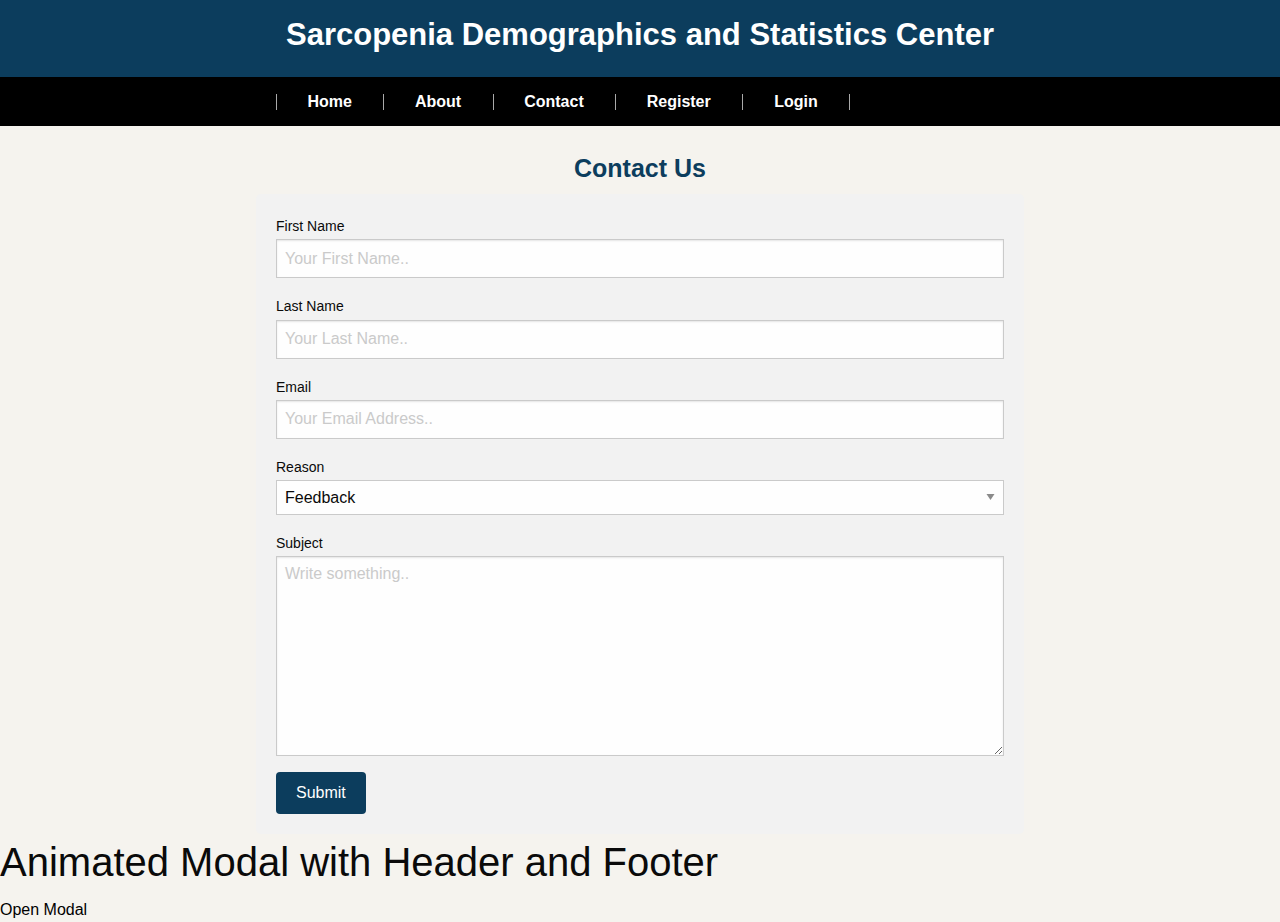
<file: Contact.html>
<!doctype html>
    <html class="no-js" lang="en" dir="ltr">
        <head>
            <title>
                Contact Us
            </title>
            <meta charset="utf-8">
            <meta http-equiv="x-ua-compatible" content="ie=edge">
            <meta name="viewport" content="width=device-width, initial-scale=1.0">
            <link rel="stylesheet" href="css/foundation.css">
            <link rel="stylesheet" href="css/app.css">
        </head>
        <body class="background">
            <div class="top-bar">
                <a href="index.html">
                    <h3 class="menu-text">Sarcopenia Demographics and Statistics Center</h3>
                </a>
            </div>
            <div class="title-bar" data-responsive-toggle="example-menu" data-hide-for="medium">
                <button class="menu-icon" type="button" data-toggle="example-menu"></button>
                <div class="title-bar-title">Menu</div>
            </div>
            <div class="title-bar" id="example-menu">
                <ul class="vertical medium-horizontal menu" data-dropdown-menu>
                    <li style="text-align: center">
                        <a href="index.html">
                            <div class="medium-12 columns" style="border-left:1px solid darkgray">Home</div>
                        </a>
                    </li>
                    <li style="text-align: center">
                        <a href="About.html">
                            <div class="medium-12 columns" style="border-left:1px solid darkgray">About</div>
                        </a>
                    </li>
                    <li style="text-align: center">
                        <a href="Contact.html"> <div class="medium-12 columns" style="border-left:1px solid darkgray">Contact</div>
                        </a>
                    </li>
                    <li style="text-align: center">
                        <a href="Register.html">
                            <div class="medium-12 columns" style="border-left:1px solid darkgray">Register</div>
                        </a>
                    </li>
                    <li style="text-align: center">
                        <a href="login.html">
                            <div class="medium-12 columns" style="border-left:1px solid darkgray; border-right: 1px solid darkgray" >Login</div>
                        </a>
                    </li>
                </ul>
            </div>
            <h4 style="text-align: center">
                <b>Contact Us</b>
            </h4>
            <div class="container">
                <form>
                    <label for="fname">First Name</label>
                    <input type="text" id="fname" name="firstname" placeholder="Your First Name..">

                    <label for="lname">Last Name</label>
                    <input type="text" id="lname" name="lastname" placeholder="Your Last Name..">

                    <label for="email">Email</label>
                    <input type="email" id="email" name="email" placeholder="Your Email Address..">

                    <label for="reason">Reason</label>
                    <select id="reason" name="reason">
                        <option value="Feedback">Feedback</option>
                        <option value="CannotAccessData">Cannot Access Data</option>
                        <option value="LoginRegisterProblems">Login/Register Problems</option>
                    </select>
                    <label for="subject">Subject</label>
                    <textarea id="subject" name="subject" placeholder="Write something.." style="height:200px"></textarea>
                    <input type="submit" value="Submit" onclick="SubmitContact()">
                </form>
            </div>
            <style>
                    /* The Modal (background) */
                    .modal {
                        display: none; /* Hidden by default */
                        position: fixed; /* Stay in place */
                        z-index: 1; /* Sit on top */
                        padding-top: 100px; /* Location of the box */
                        left: 0;
                        top: 0;
                        width: 100%; /* Full width */
                        height: 100%; /* Full height */
                        overflow: auto; /* Enable scroll if needed */
                        background-color: rgb(0,0,0); /* Fallback color */
                        background-color: rgba(0,0,0,0.4); /* Black w/ opacity */
                    }

                    /* Modal Content */
                    .modal-content {
                        position: relative;
                        background-color: #fefefe;
                        margin: auto;
                        padding: 0;
                        border: 1px solid #888;
                        width: 80%;
                        box-shadow: 0 4px 8px 0 rgba(0,0,0,0.2),0 6px 20px 0 rgba(0,0,0,0.19);
                        -webkit-animation-name: animatetop;
                        -webkit-animation-duration: 0.4s;
                        animation-name: animatetop;
                        animation-duration: 0.4s
                    }

                    /* Add Animation */
                    @-webkit-keyframes animatetop {
                        from {top:-300px; opacity:0}
                        to {top:0; opacity:1}
                    }

                    @keyframes animatetop {
                        from {top:-300px; opacity:0}
                        to {top:0; opacity:1}
                    }

                    /* The Close Button */
                    .close {
                        color: white;
                        float: right;
                        font-size: 28px;
                        font-weight: bold;
                    }

                    .close:hover,
                    .close:focus {
                        color: #000;
                        text-decoration: none;
                        cursor: pointer;
                    }

                    .modal-header {
                        padding: 2px 16px;
                        background-color: #5cb85c;
                        color: white;
                    }

                    .modal-body {padding: 2px 16px;}

                    .modal-footer {
                        padding: 2px 16px;
                        background-color: #5cb85c;
                        color: white;
                    }
                </style>


            <h2>Animated Modal with Header and Footer</h2>

            <!-- Trigger/Open The Modal -->
            <button id="myBtn">Open Modal</button>

            <!-- The Modal -->
            <div id="myModal" class="modal">

                <!-- Modal content -->
                <div class="modal-content">
                    <div class="modal-header">
                        <span class="close">&times;</span>
                        <h2>Modal Header</h2>
                    </div>
                    <div class="modal-body">
                        <p>Some text in the Modal Body</p>
                        <p>Some other text...</p>
                    </div>
                    <div class="modal-footer">
                        <h3>Modal Footer</h3>
                    </div>
                </div>

            </div>

            <script>
                // Get the modal
                var modal = document.getElementById('myModal');

                // Get the button that opens the modal
                var btn = document.getElementById("myBtn");

                // Get the <span> element that closes the modal
                var span = document.getElementsByClassName("close")[0];

                // When the user clicks the button, open the modal
                btn.onclick = function() {
                    modal.style.display = "block";
                }

                // When the user clicks on <span> (x), close the modal
                span.onclick = function() {
                    modal.style.display = "none";
                }

                // When the user clicks anywhere outside of the modal, close it
                window.onclick = function(event) {
                    if (event.target == modal) {
                        modal.style.display = "none";
                    }
                }
            </script>

            </body>
            </html>

            <script src="Script.js"></script>
            <script src="js/vendor/jquery.js"></script>
            <script src="js/vendor/what-input.js"></script>
            <script src="js/vendor/foundation.js"></script>
            <script src="js/app.js"></script>
        </body>
    </html>
</file>
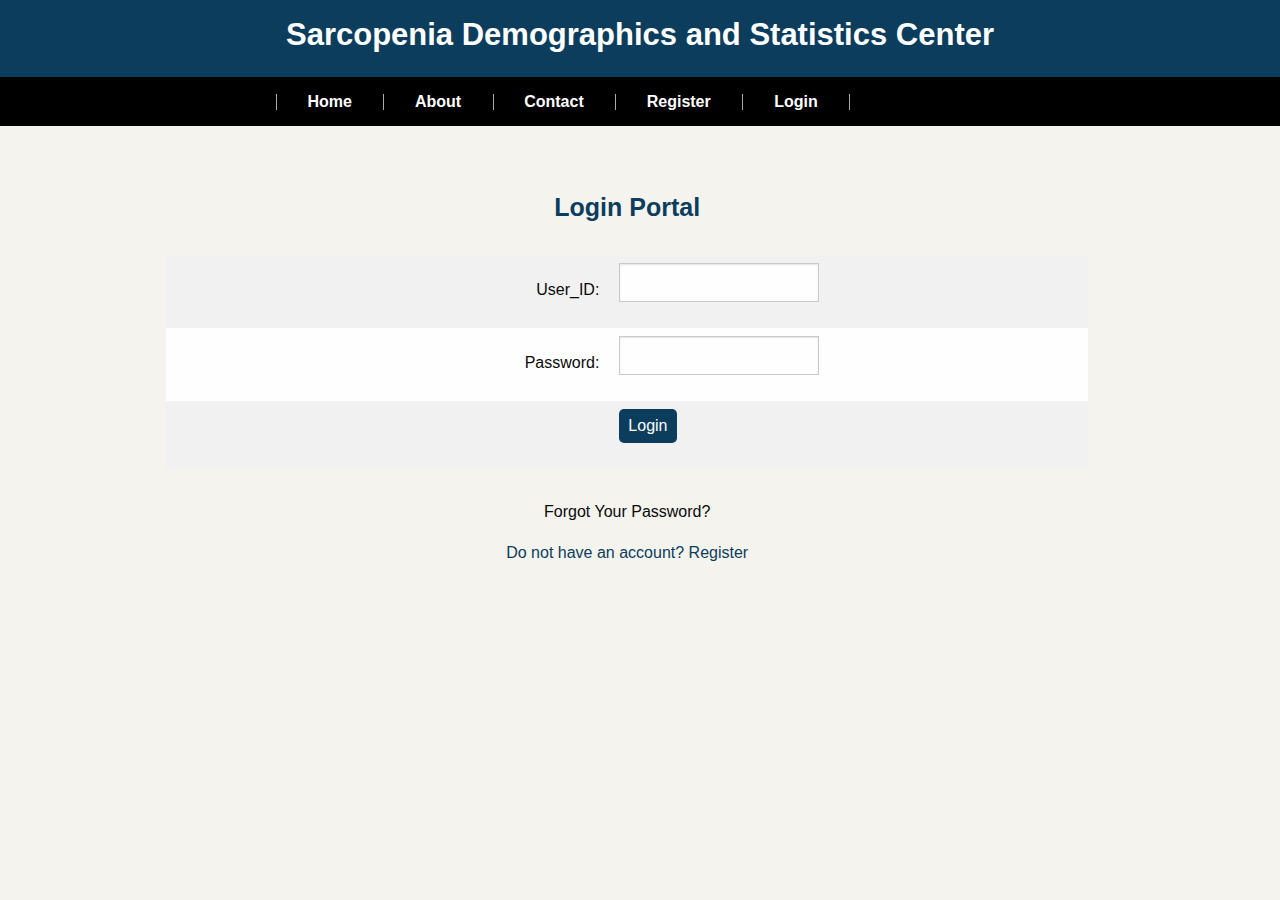
<file: login.html>
<!doctype html>
    <html class="no-js" lang="en" dir="ltr">
        <head>
            <title>
                Login
            </title>
            <meta charset="utf-8">
            <meta http-equiv="x-ua-compatible" content="ie=edge">
            <meta name="viewport" content="width=device-width, initial-scale=1.0">
            <link rel="stylesheet" href="css/foundation.css">
            <link rel="stylesheet" href="css/app.css">
        </head>
        <body class="background">
            <div class="top-bar">
                <a href="index.html">
                    <h3 class="menu-text">Sarcopenia Demographics and Statistics Center</h3>
                </a>
            </div>
            <div class="title-bar" data-responsive-toggle="example-menu" data-hide-for="medium">
                <button class="menu-icon" type="button" data-toggle="example-menu"></button>
                <div class="title-bar-title">Menu</div>
            </div>
            <div class="title-bar" id="example-menu">
                <ul class="vertical medium-horizontal menu" data-dropdown-menu>
                    <li style="text-align: center">
                        <a href="index.html">
                            <div class="medium-12 columns" style="border-left:1px solid darkgray">Home</div>
                        </a>
                    </li>
                    <li style="text-align: center">
                        <a href="About.html">
                            <div class="medium-12 columns" style="border-left:1px solid darkgray">About</div>
                        </a>
                    </li>
                    <li style="text-align: center">
                        <a href="Contact.html">
                            <div class="medium-12 columns" style="border-left:1px solid darkgray">Contact</div>
                        </a>
                    </li>
                    <li style="text-align: center">
                        <a href="Register.html">
                            <div class="medium-12 columns" style="border-left:1px solid darkgray">Register</div>
                        </a>
                    </li>
                    <li style="text-align: center">
                        <a href="login.html"><div class="medium-12 columns" style="border-left:1px solid darkgray; border-right: 1px solid darkgray" >Login</div>
                        </a>
                    </li>
                </ul>
            </div>
            <form class="form1" method="POST">
                <table width="50%" style="margin:30px auto;" border="0" align="center" cellpadding="5" cellspacing="0">
                    <tbody>
                        <tr>
                            <h4 class="LgnTtl">Login Portal</h4>
                        </tr>
                        <tr>
                            <td width="20%" nowrap="nowrap" style="text-align: right">User_ID:</td>
                            <td width="20%">
                                <input name="Username" type="text" id="Username" size="30" style="width:200px" >
                            </td>
                        </tr>
                        <tr>
                            <td nowrap="nowrap" style="text-align: right">Password:</td>
                            <td>
                                <input name="Password" type="password" id="Password" size="30" style="width:200px">
                            </td>
                        </tr>
                        <tr>
                            <td>&nbsp;</td>
                            <td>
                                <a href="UserHomePage.html">
                                    <div class="button">Login</div>
                                </a>
                            </td>
                        </tr>
                    </tbody>
                </table>
                <p style= "text-decoration: none;text-align: center"> Forgot Your Password?</p>
                <a style= "color:#0c3d5d" href="Register.html">
                    <p style="text-align: center"> Do not have an account? Register</p>
                </a>
            </form>
<!-- This demo uses float grid but you can use flex grid too -->
            <script src="js/vendor/jquery.js"></script>
            <script src="js/vendor/what-input.js"></script>
            <script src="js/vendor/foundation.js"></script>
            <script src="js/app.js"></script>
        </body>
    </html>
</file>
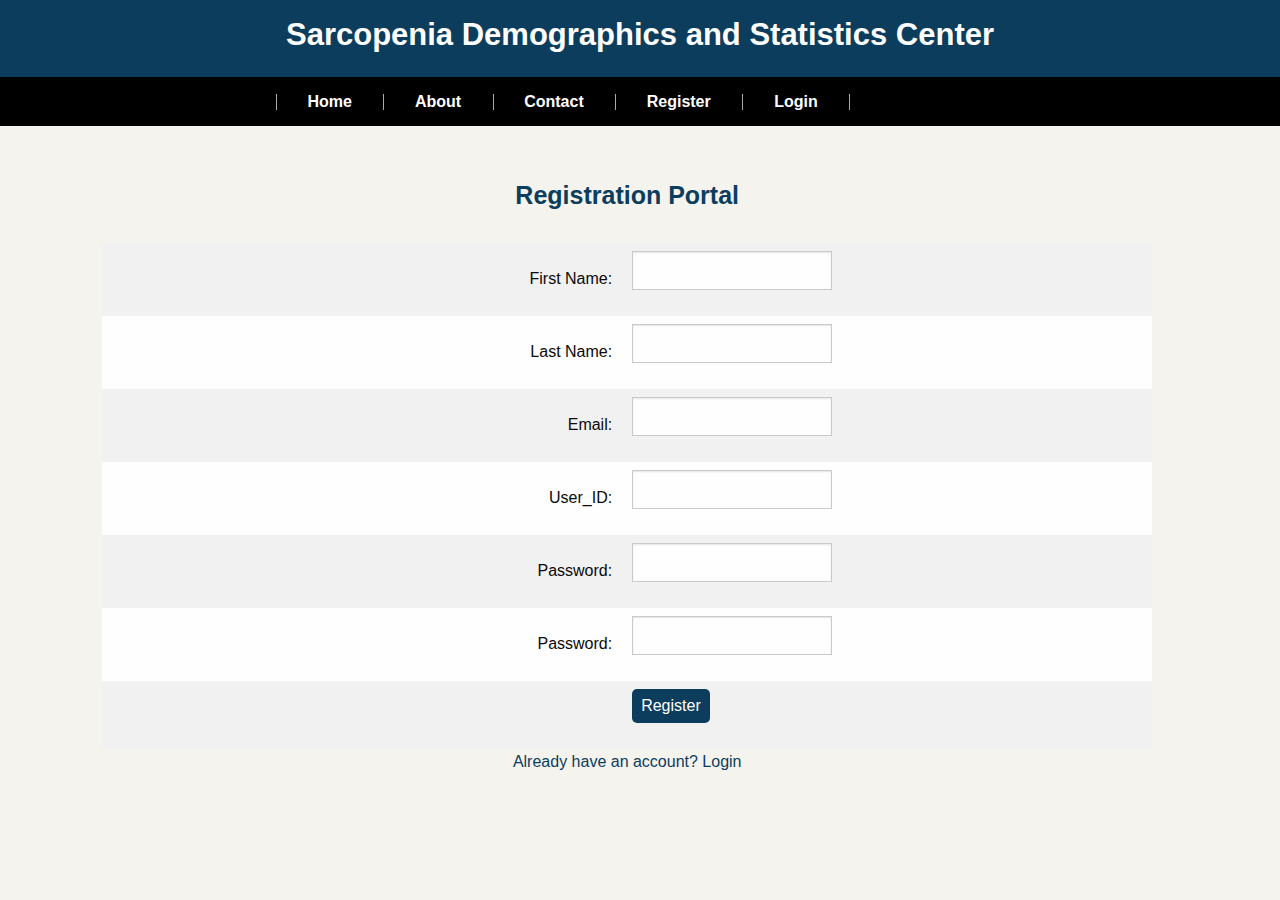
<file: Register.html>
<!doctype html>
    <html class="no-js" lang="en" dir="ltr">
        <head>
            <title>
                Register
            </title>
            <meta charset="utf-8">
            <meta http-equiv="x-ua-compatible" content="ie=edge">
            <meta name="viewport" content="width=device-width, initial-scale=1.0">
            <link rel="stylesheet" href="css/foundation.css">
            <link rel="stylesheet" href="css/app.css">
        </head>
        <body class="background">
            <div class="top-bar">
                <a href="index.html">
                    <h3 class="menu-text">Sarcopenia Demographics and Statistics Center</h3>
                </a>
            </div>
            <div class="title-bar" data-responsive-toggle="example-menu" data-hide-for="medium">
                <button class="menu-icon" type="button" data-toggle="example-menu"></button>
                <div class="title-bar-title">Menu</div>
            </div>
            <div class="title-bar" id="example-menu">
                <ul class="vertical medium-horizontal menu" data-dropdown-menu>
                    <li style="text-align: center">
                        <a href="index.html">
                            <div class="medium-12 columns" style="border-left:1px solid darkgray">Home</div>
                        </a>
                    </li>
                    <li style="text-align: center">
                        <a href="About.html">
                            <div class="medium-12 columns" style="border-left:1px solid darkgray">About</div>
                        </a>
                    </li>
                    <li style="text-align: center">
                        <a href="Contact.html">
                            <div class="medium-12 columns" style="border-left:1px solid darkgray">Contact</div>
                        </a>
                    </li>
                    <li style="text-align: center">
                        <a href="Register.html">
                            <div class="medium-12 columns" style="border-left:1px solid darkgray">Register</div>
                        </a>
                    </li>
                    <li style="text-align: center">
                        <a href="login.html">
                            <div class="medium-12 columns" style="border-left:1px solid darkgray; border-right: 1px solid darkgray" >Login</div>
                        </a>
                    </li>
                </ul>
            </div>
            <form class="form2" method="POST">
                <table width="50%" style="margin:30px auto;" border="0" align="center" cellpadding="5" cellspacing="0">
                        <tbody>
                            <tr>
                                <h4 class="LgnTtl">Registration Portal</h4>
                            </tr>
                            <tr>
                                <td width="20%" nowrap="nowrap" style="text-align: right">First Name:</td>
                                <td width="20%">
                                    <input name="FirstName" type="text" id="FirstName" size="30" style="width: 200px" >
                                </td>
                            </tr>
                            <tr>
                                <td width="20%" nowrap="nowrap" style="text-align: right">Last Name:</td>
                                <td width="20%">
                                    <input name="LastName" type="text" id="LastName" size="30" style="width: 200px" >
                                </td>
                            </tr>
                            <tr>
                                <td width="20%" nowrap="nowrap" style="text-align: right">Email:</td>
                                <td width="20%">
                                    <input name="Email" type="email" id="Email" size="30" style="width: 200px" >
                                </td>
                            </tr>
                            <tr>
                                <td width="20%" nowrap="nowrap" style="text-align: right">User_ID:</td>
                                <td width="20%">
                                    <input name="Username" type="text" id="Username" size="30" style="width: 200px" >
                                </td>
                            </tr>
                            <tr>
                                <td nowrap="nowrap" style="text-align: right">Password:</td>
                                <td>
                                    <input name="Password" type="password" id="Password" size="30" style="width: 200px">
                                </td>
                            </tr>
                            <tr>
                                <td nowrap="nowrap" style="text-align: right"> Password:</td>
                                <td>
                                    <input name="ConfirmPassword" type="password" id="ConfirmPassword" size="30" style="width: 200px">
                                </td>
                            </tr>
                            <tr>
                                <td>&nbsp;</td>
                                <td>
                                    <a href="">
                                        <div class="button">Register</div>
                                    </a>
                                </td>
                            </tr>
                        </tbody>
                </table>
                <a style= "color:#0c3d5d " href="login.html">
                    <p style= "margin-top: -30px; text-align: center"> Already have an account? Login</p>
                </a>
            </form>
            <script src="js/vendor/jquery.js"></script>
            <script src="js/vendor/what-input.js"></script>
            <script src="js/vendor/foundation.js"></script>
            <script src="js/app.js"></script>
        </body>
    </html>
</file>
<file: css/app.css>
/* ------Home Page------------
------------------------------
 */
.background{
    background-color: #F5F3EE;

}
a{
    color:white;
}
img{
    display: block;
    margin-left: auto;
    margin-right: auto;
}
.top-bar{
    background-color:#0c3d5d;
    width:100%;
    height:auto;
    position:relative;
    color: white;
    overflow:hidden;
}

h3.menu-text{
    color:white;
    text-align: center;
}
h4{
    color:#0c3d5d;
}
.title-bar{
    text-align:left;
    height: auto;
    color:white;
    font-weight: bold;
    margin-bottom: 2%;
    padding:5px 0 0 5px;
    background-color:black;
    display: block;
    box-sizing: content-box;
}

#example-menu{
    text-align:left;
    position: relative;

}
.vertical{
    margin-left: 20%;
    margin-right:15%;
    text-align:left;
}
.button {
    border-radius: 5px;
    background-color: #0c3d5d;
    text-decoration-color: white;
    width: auto;
    font-size: 16px;
    padding: 8px;
    position:relative;
    text-align: center;
}
.AccessButton{
    border-radius: 5px;
    background-color: #0c3d5d;
    color: white;
    width: 20%;
    font-size: 16px;
    padding: 8px;
    position:relative;
    margin-left: 40%;
    text-align: center;
}

/* ------Login Page-----------
------------------------------
 */

.LgnTtl {
    text-align: center;
    font-weight: bold;
    margin-top: 5%;
}
.form1{
    alignment: center;
    vertical-align: middle;
    margin-top: 5%;
    margin-left: 13%;
    margin-right: 15%
}

/* ------User Home Page-----------
----------------------------------
 */
p{
    margin-left: 5%;
    margin-right: 5%;
    text-align: justify;
    font-weight: 500;
}
#AgeCategory, #Race,#MaritalStatus,#Sex,#AreaOfLiving {
    border-radius: 5px;
    height:auto;
    vertical-align: middle;
    width:auto;

}
.SubmitButton{
    border-radius: 5px;
    background-color: #0c3d5d;
    text-decoration-color: white;
    width: auto;
    font-size: 16px;
    padding: 8px;
    position:relative;
    margin-left:25%;
    color:white;
}
.WelcomeTextInUserHome{
    margin-left:20%;
}
#nav{
    background-color: silver;
}
#GraphButton{
    position:relative;
    margin-left:25%;
}
#ExportButton{
    position:relative;
    margin-left:25%;
}
/* ------Register Page------------
----------------------------------
*/
.form2 {
    alignment: center;
    vertical-align: middle;
    margin-left: 8%;
    margin-right: 10%;
}
/* ------Contact Us Page------------
----------------------------------
*/

/* Style the submit button with a specific background color etc */
input[type=submit] {
    background-color: #0c3d5d;
    color: white;
    padding: 12px 20px;
    border: none;
    border-radius: 4px;
    cursor: pointer;
}

/* When moving the mouse over the submit button, add a darker green color */
input[type=submit]:hover {
    background-color: #001747;
}

/* Add a background color and some padding around the form */
.container {
    border-radius: 5px;
    background-color: #f2f2f2;
    padding: 20px;
    margin-left: 20%;
    margin-right: 20%;
}
#reason{
    height:20%;
}
</file>
